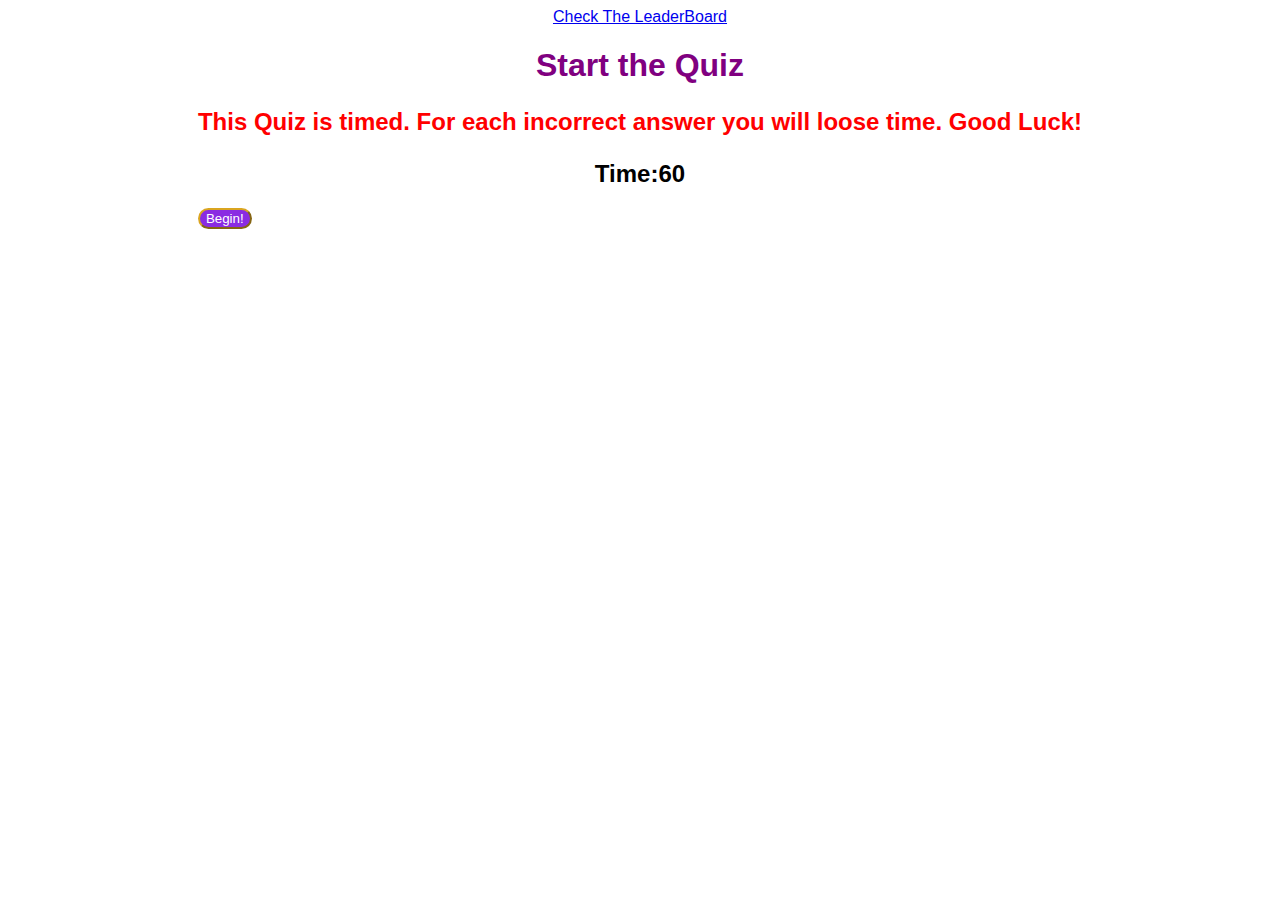
<file: index.HTML>
<!DOCTYPE html>
<html lang="en">

<head>
  <meta charset="UTF-8">
  <meta name="viewport" content="width=device-width, initial-scale=1.0">
  <link rel="stylesheet" href="./assets/css/style.css">
  <title>JavaScript Quiz</title>
</head>

<body>
  <header>
    <a href="highscores.HTML" target="_blank">Check The LeaderBoard</a>
  </header>
  <main>
    <h1>Start the Quiz</h1>
    <p>This Quiz is timed. For each incorrect answer you will loose time. Good Luck!</p>

    <h2 class="showTime ">Time: <span id="time">60</span></h2>

    <button id="begin" class="begin">Begin!</button>

    <div class="question-wrap hide">
      <h2>Question</h2>
      <div class="choices"></div>
      <span class="answer-alert hide">Correct!</span>
    </div>

    <div class="hide" id="score-form">
      <input id="name" type="text" placeholder="Please Enter your Initials">
      <button id="submit-score">Submit</button>
    </div>
  </main>
  <script src="./Js/questions.js"></script>
  <script src="./Js/javascript.js"></script>
</body>

</html>
</file>
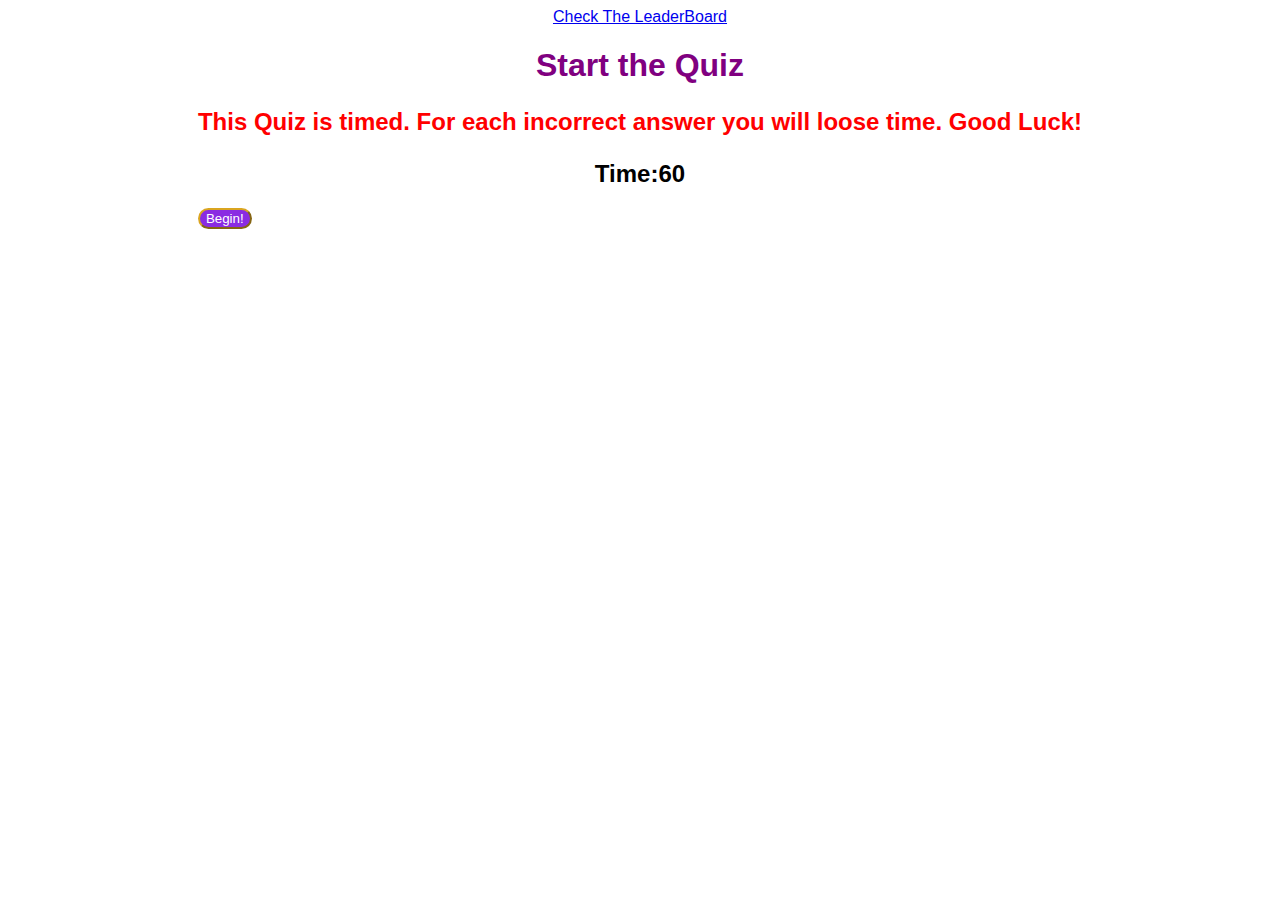
<file: index.html>
<!DOCTYPE html>
<html lang="en">

<head>
  <meta charset="UTF-8">
  <meta name="viewport" content="width=device-width, initial-scale=1.0">
  <link rel="stylesheet" href="./assets/css/style.css">
  <title>JavaScript Quiz</title>
</head>

<body>
  <header>
    <a href="highscores.html" target="_blank">Check The LeaderBoard</a>
  </header>
  <main>
    <h1>Start the Quiz</h1>
    <p>This Quiz is timed. For each incorrect answer you will loose time. Good Luck!</p>

    <h2 class="showTime ">Time: <span id="time">60</span></h2>

    <button id="begin" class="begin">Begin!</button>

    <div class="question-wrap hide">
      <h2>Question</h2>
      <div class="choices"></div>
      <span class="answer-alert hide">Correct!</span>
    </div>

    <div class="hide" id="score-form">
      <input id="name" type="text" placeholder="Please Enter your Initials">
      <button id="submit-score">Submit</button>
    </div>
  </main>
  <script src="./js/questions.js"></script>
  <script src="./js/javascript.js"></script>
</body>

</html>
</file>
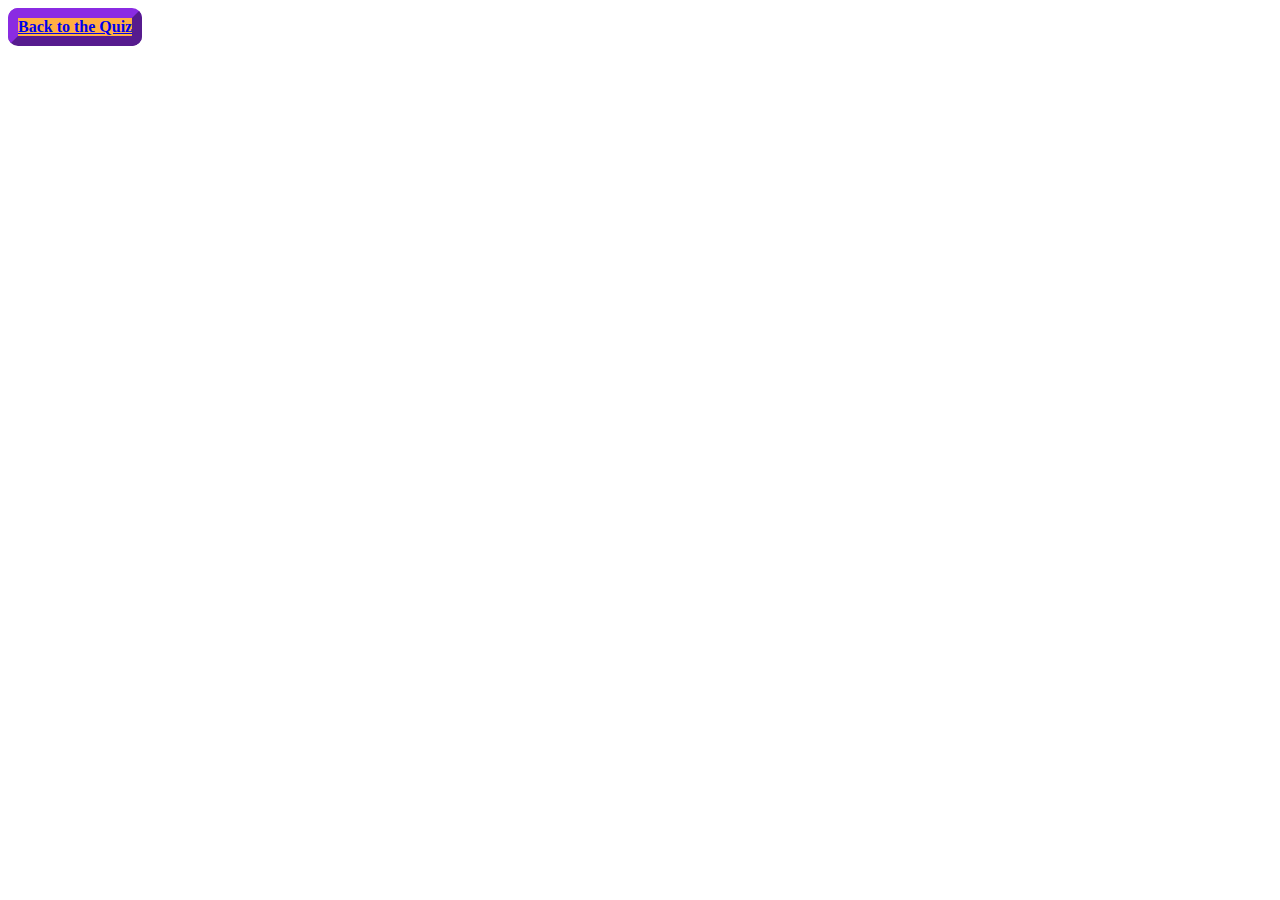
<file: highscores.HTML>
<!DOCTYPE html>
<html lang="en">

<head>
    <meta charset="UTF-8">
    <meta name="viewport" content="width=device-width, initial-scale=1.0">
    <!-- This link is here for furutre styling updates -->
    <link rel="stylesheet" href="./Assets/CSS/style.css">
    <title>High Scores</title>
</head>
        <header>
            <a href="index.HTML">Back to the Quiz</a>
        </header>
<body>
    <a href=""></a>

    <div>
        <ul id="score-output"></ul>
    </div>

    <script src="./Js/highscores.js"></script>
</body>

</html>
</file>
<file: assets/css/style.css>
body {
    display: flex;
    flex-direction: column;
    align-items: center;
    font-family: sans-serif;
 }

 .hide {
    display: none;
 }

 p {
   color: red;
   font-size: x-large;
   font-weight: 600;
 }

 h1 {
   display: flex;
   justify-content: center;
   color: purple;
 }

 .showTime {
   display: flex;
   justify-content: center;
 }

 button {
   cursor: pointer;
   border-style: outset;
   border-color: goldenrod;
   border-radius: 50px;
   background-color: blueviolet;
   color: white;
   }

 .choices {
    display: flex;
    flex-direction: column;
    position: relative;
 }

 .choices button {
    padding: 6px 0;
    margin-bottom: 5px;
 }

 .choices .answer-alert {
    position: absolute;
    bottom: 0;
 }
</file>
<file: Assets/CSS/style.css>
header { /*This is jsut for flavor and color I like this desing*/
    display: flex;
    background-color: #ffae42;
    color: blueviolet;
    border-style: outset;
    border-color: blueviolet;
    border-radius: 10px;
    border-width: 10px;
    width: fit-content;
    font-weight: 600;
}

#instructions {
    display: flex;
    color: red;
    justify-content: center;
    font-weight: bolder;
    font-size: x-large;
}
 .title {
    color: purple;
    display: flex;
    justify-content: center;
    font-size: 100px;

 }
 
 button{
    margin-left: 1200px;
    background-color: #ffae42;
    color: blueviolet;
    border-style: outset;
    border-color: blueviolet;
    border-width: 10px;
    padding: 10px;
    width: fit-content;
    font-weight: 600;
 }
</file>
